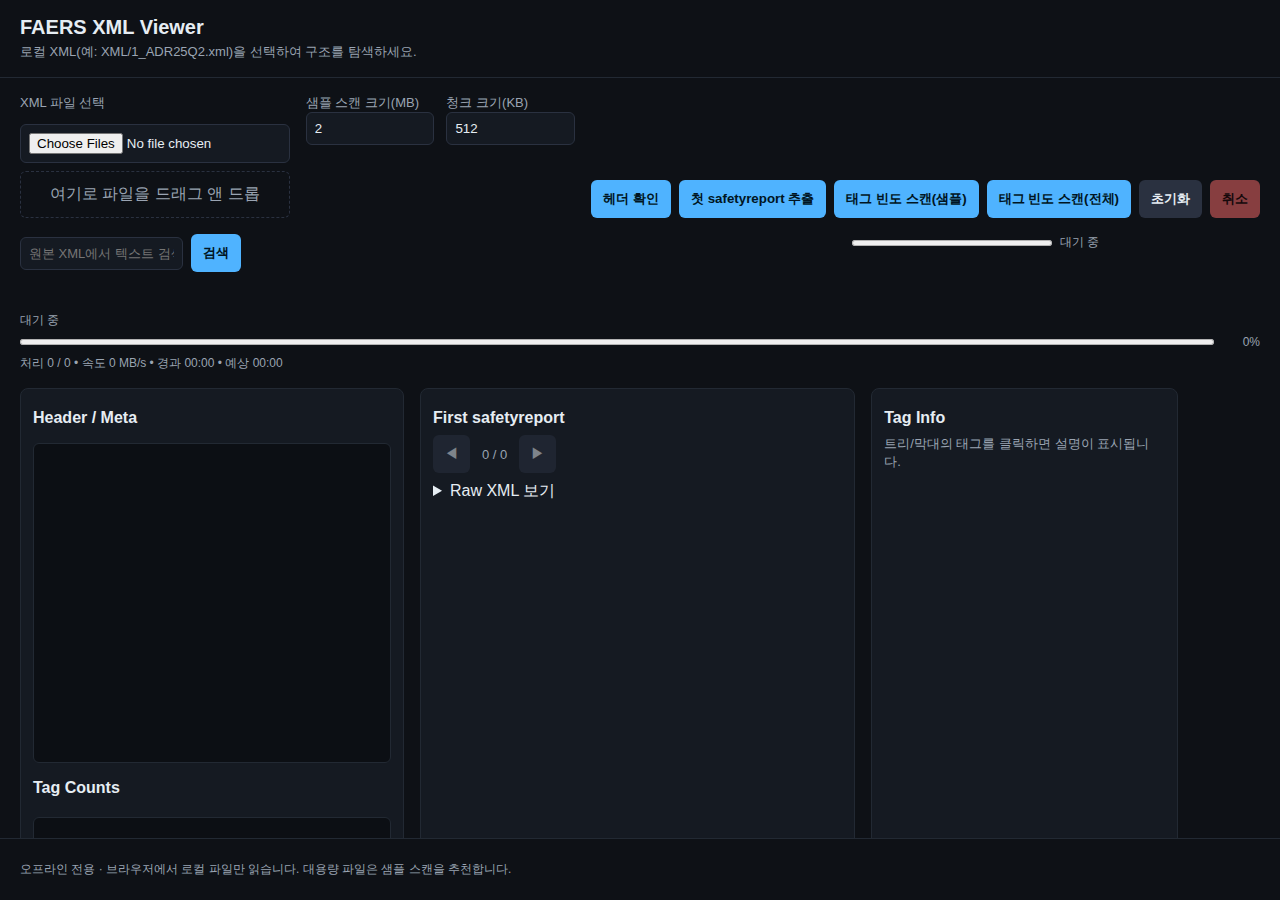
<file: index.html>
<!doctype html>
<html lang="ko">
  <head>
    <meta charset="utf-8" />
    <meta name="viewport" content="width=device-width, initial-scale=1" />
    <title>FAERS XML Viewer Launcher</title>
    <meta http-equiv="refresh" content="0; url=viewer/index.html" />
    <style>
      body { font-family: -apple-system, Segoe UI, Roboto, Arial, sans-serif; padding: 24px; }
      a { color: #0b69ff; }
    </style>
  </head>
  <body>
    <p>뷰어로 이동 중입니다… <a href="viewer/index.html">수동으로 이동</a></p>
  </body>
  </html>
</file>
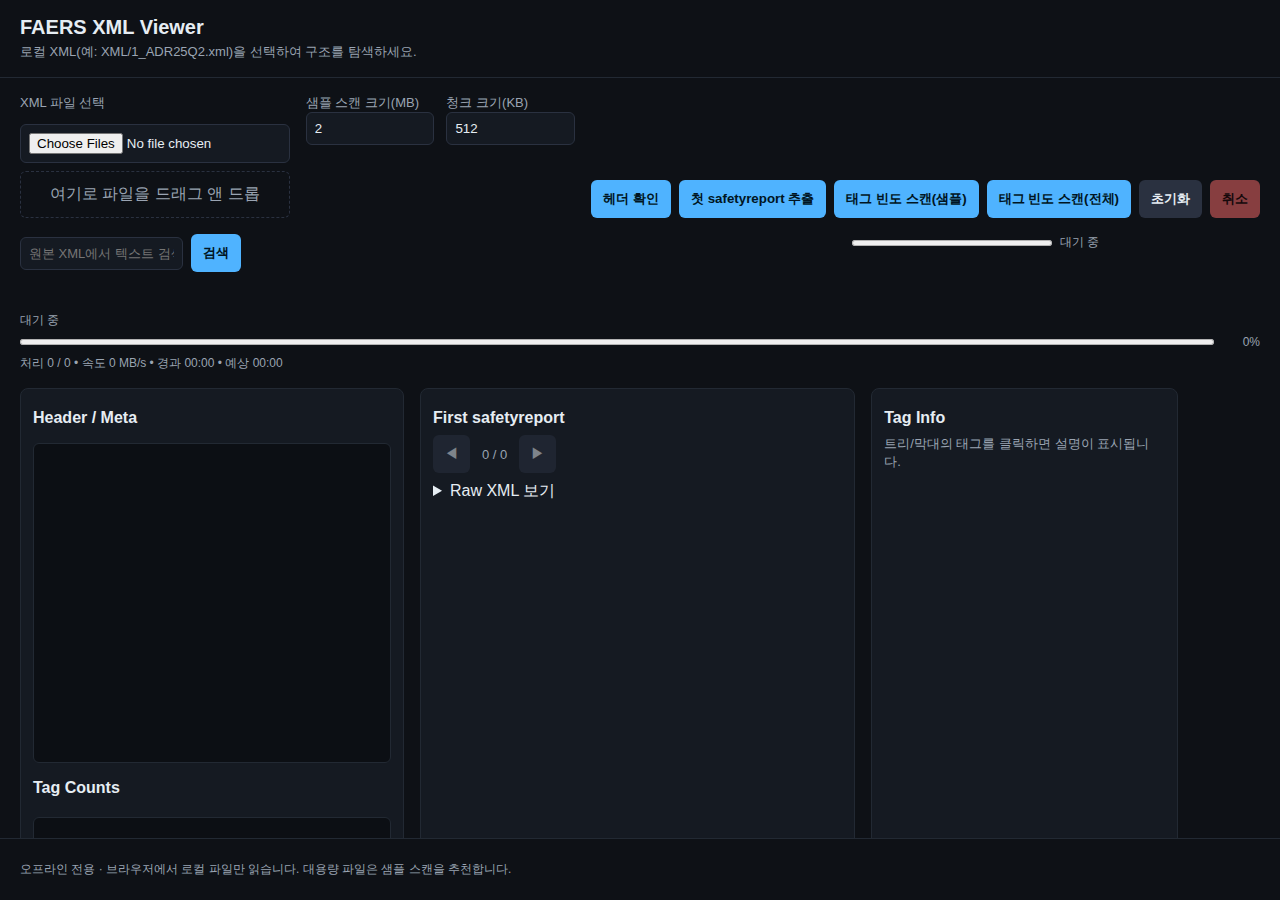
<file: viewer/index.html>
<!doctype html>
<html lang="ko">
  <head>
    <meta charset="utf-8" />
    <meta name="viewport" content="width=device-width, initial-scale=1" />
    <title>FAERS XML Viewer (Local)</title>
    <link rel="stylesheet" href="styles.css" />
  </head>
  <body>
    <header>
      <h1>FAERS XML Viewer</h1>
      <p class="subtitle">로컬 XML(예: XML/1_ADR25Q2.xml)을 선택하여 구조를 탐색하세요.</p>
    </header>

    <section class="controls">
      <div class="file-input">
        <label for="file">XML 파일 선택</label>
        <input id="file" type="file" accept=".xml,.XML" multiple />
        <div id="dropzone" class="dropzone">여기로 파일을 드래그 앤 드롭</div>
      </div>
      <div class="options">
        <label>샘플 스캔 크기(MB)
          <input id="sampleMB" type="number" min="1" max="128" value="2" />
        </label>
        <label>청크 크기(KB)
          <input id="chunkKB" type="number" min="128" max="8192" value="512" />
        </label>
      </div>
      <div class="buttons">
        <button id="btnHeader">헤더 확인</button>
        <button id="btnFirstReport">첫 safetyreport 추출</button>
        <button id="btnScanTags">태그 빈도 스캔(샘플)</button>
        <button id="btnScanTagsFull">태그 빈도 스캔(전체)</button>
        <button id="btnReset" class="secondary">초기화</button>
        <button id="btnCancel" class="danger" title="진행 중 작업 취소" disabled>취소</button>
      </div>
      <div class="search-box">
        <div>
          <input id="searchInput" type="text" placeholder="원본 XML에서 텍스트 검색..." />
          <button id="btnSearch">검색</button>
        </div>
        <div class="search-progress">
          <progress id="searchProgress" max="100" value="0"></progress>
          <span id="searchStatus" class="search-status">대기 중</span>
        </div>
        <div id="searchResults" class="search-results"></div>
      </div>
      <div class="progress-wrap">
        <div id="statusText" class="status">대기 중</div>
        <div class="progress-row">
          <progress id="progress" max="100" value="0"></progress>
          <span id="progressPct" class="pct">0%</span>
        </div>
        <div id="statsLine" class="stats">처리 0 / 0 • 속도 0 MB/s • 경과 00:00 • 예상 00:00</div>
      </div>
    </section>

    <section class="layout">
      <div class="panel">
        <h2>Header / Meta</h2>
        <pre id="headerOut" class="mono"></pre>

        <h2>Tag Counts</h2>
        <div id="tagBars" class="bars"></div>
        <pre id="tagOut" class="mono small"></pre>
      </div>
      <div class="panel">
        <h2>First safetyreport</h2>
        <div class="report-nav">
          <button id="prevReport" class="secondary" disabled>◀</button>
          <span id="reportCounter">0 / 0</span>
          <button id="nextReport" class="secondary" disabled>▶</button>
        </div>
        <div id="reportTree" class="tree"></div>
        <details>
          <summary>Raw XML 보기</summary>
          <pre id="reportRaw" class="mono small"></pre>
        </details>
      </div>
      <div class="panel info">
        <h2>Tag Info</h2>
        <div id="tagInfo"><span class="muted">트리/막대의 태그를 클릭하면 설명이 표시됩니다.</span></div>
      </div>
    </section>

    <footer>
      <p>오프라인 전용 · 브라우저에서 로컬 파일만 읽습니다. 대용량 파일은 샘플 스캔을 추천합니다.</p>
    </footer>

    <script src="app.js"></script>
  </body>
  </html>
</file>
<file: viewer/styles.css>
:root {
  --bg: #0e1116;
  --panel: #151a22;
  --fg: #e6edf3;
  --muted: #9aa4b2;
  --accent: #4fb3ff;
  --accent2: #79d297;
  --bar: #4fb3ff33;
}

* { box-sizing: border-box; }
html, body { height: 100%; }
body {
  display: flex;
  flex-direction: column;
  min-height: 100vh;
  margin: 0;
  font-family: ui-sans-serif, -apple-system, Segoe UI, Roboto, Arial, sans-serif;
  color: var(--fg);
  background: var(--bg);
}
header { padding: 16px 20px; border-bottom: 1px solid #222933; flex: 0 0 auto; }
h1 { margin: 0 0 4px; font-size: 20px; }
.subtitle { margin: 0; color: var(--muted); font-size: 13px; }

.controls { display: grid; grid-template-columns: 1fr 1fr auto; gap: 16px; padding: 16px 20px; flex: 0 0 auto; overflow: auto; }
.file-input { display: grid; gap: 8px; }
label { font-size: 13px; color: var(--muted); display: inline-block; margin-bottom: 4px; }
input[type="file"], input[type="number"] { width: 100%; padding: 8px; background: var(--panel); color: var(--fg); border: 1px solid #2a3140; border-radius: 6px; }
.dropzone { padding: 12px; border: 1px dashed #2a3140; border-radius: 6px; text-align: center; color: var(--muted); }
.dropzone.drag { border-color: var(--accent); color: var(--accent); }
.options { display: grid; grid-template-columns: 1fr 1fr; gap: 12px; }
.buttons { display: flex; gap: 8px; align-items: end; }
button { background: var(--accent); color: #001523; border: none; padding: 10px 12px; border-radius: 6px; cursor: pointer; font-weight: 600; }
button.secondary { background: #2a3140; color: var(--fg); }
button.danger { background: #ff6b6b; color: #210000; }
button:disabled { opacity: 0.5; cursor: not-allowed; }

.search-box { grid-column: 1 / -1; display: grid; grid-template-columns: 2fr 1fr; gap: 16px; align-items: start; }
.search-box > div:first-child { display: flex; gap: 8px; align-items: center; }
.search-box input[type="text"] { width: 20%; padding: 8px; background: var(--panel); color: var(--fg); border: 1px solid #2a3140; border-radius: 6px; font-size: 13px; }
.search-progress { display: flex; align-items: center; gap: 8px; }
.search-progress progress { width: 200px; height: 12px; }
.search-status { font-size: 12px; color: var(--muted); white-space: nowrap; min-width: 100px; }
.search-results { grid-column: 1 / -1; margin-top: 8px; max-height: 200px; overflow-y: auto; font-size: 12px; }
.search-result-item { padding: 8px; margin: 4px 0; background: var(--panel); border: 1px solid #2a3140; border-radius: 4px; cursor: pointer; }
.search-result-item:hover { border-color: var(--accent); }
.search-result-item .context { color: var(--muted); margin-top: 4px; font-family: ui-monospace, monospace; white-space: pre-wrap; }
.search-result-item .match { background: rgba(79, 179, 255, 0.3); color: var(--fg); }

.progress-wrap { grid-column: 1 / -1; display: grid; gap: 6px; }
.progress-row { display: grid; grid-template-columns: 1fr auto; gap: 8px; align-items: center; }
.status { font-size: 12px; color: var(--muted); }
progress { width: 100%; height: 12px; }
.pct { font-size: 12px; color: var(--muted); min-width: 38px; text-align: right; }
.stats { font-size: 12px; color: var(--muted); }

.layout {
  --col-primary: clamp(280px, 30vw, 34vw);
  --col-secondary: clamp(320px, 34vw, 36vw);
  --col-info: clamp(220px, 24vw, 26vw);
  display: grid;
  grid-template-columns:
    minmax(0, var(--col-primary))
    minmax(0, var(--col-secondary))
    minmax(0, var(--col-info));
  gap: 16px;
  padding: 0 20px 20px;
  flex: 1 1 auto;
  overflow: auto;
}
.panel { background: var(--panel); border: 1px solid #222933; border-radius: 8px; padding: 12px; }
h2 { margin: 8px 0 8px; font-size: 16px; }

.mono { font-family: ui-monospace, SFMono-Regular, Menlo, Consolas, monospace; background: #0c0f14; border: 1px solid #222933; border-radius: 6px; padding: 10px; overflow: auto; }
.mono.small { font-size: 12px; max-height: 260px; }

.bars { display: grid; gap: 6px; margin-bottom: 8px; }
.bar { display: grid; grid-template-columns: 120px 1fr 60px; align-items: center; gap: 8px; }
.bar .label {
  color: var(--fg);
  font-size: 12px;
  font-weight: 600;
  background: rgba(79, 179, 255, 0.12);
  border-radius: 4px;
  padding: 2px 6px;
}
.bar .meter { background: var(--bar); height: 14px; border-radius: 7px; overflow: hidden; }
.bar .fill { background: var(--accent2); height: 100%; }
.bar .count { text-align: right; font-size: 12px; color: var(--muted); }

.tree { font-size: 15px; line-height: 1.35; }
.tree ul { list-style: none; padding-left: 16px; margin: 0; }
.tree li { margin: 2px 0; }
.tree .tag { color: var(--accent); }
.tree .count { color: var(--muted); margin-left: 6px; }

.report-nav {
  display: flex;
  gap: 12px;
  align-items: center;
  margin-bottom: 8px;
  font-size: 13px;
}
.report-nav button.secondary {
  min-width: 36px;
}
.report-nav #reportCounter {
  color: var(--muted);
}

footer { padding: 10px 20px; border-top: 1px solid #222933; color: var(--muted); font-size: 12px; flex: 0 0 auto; }

@media (max-width: 980px) {
  .controls { grid-template-columns: 1fr; }
  .options { grid-template-columns: 1fr 1fr; }
  .layout { grid-template-columns: 1fr; }
}

.muted { color: var(--muted); }
.info #tagInfo { font-size: 13px; line-height: 1.4; }
.info .k { color: var(--accent); }
.info .v { color: var(--fg); }
.info .codes { margin-top: 8px; font-size: 12px; color: var(--muted); }

/* 요청: 텍스트박스 3개(헤더, 태그목록, Raw XML) 내부 스크롤 */
#headerOut,
#tagOut,
#reportRaw {
  height: 320px;
  overflow: auto; /* 가로/세로 스크롤 모두 허용 */
}

/* 추가: First safetyreport, Tag Info도 스크롤 가능하도록 */
#reportTree {
  max-height: 40vh; /* 현재 윈도우 높이에 유연 대응 */
  overflow: auto;
}
#tagInfo {
  max-height: 40vh; /* 현재 윈도우 높이에 유연 대응 */
  overflow: auto;
}

/* Tag contents(막대 영역)도 스크롤 가능하도록 */
#tagBars { max-height: 40vh; overflow: auto; }
/* 페이지 전체는 기본 스크롤 허용 */
body { overflow-y: auto; }
</file>
